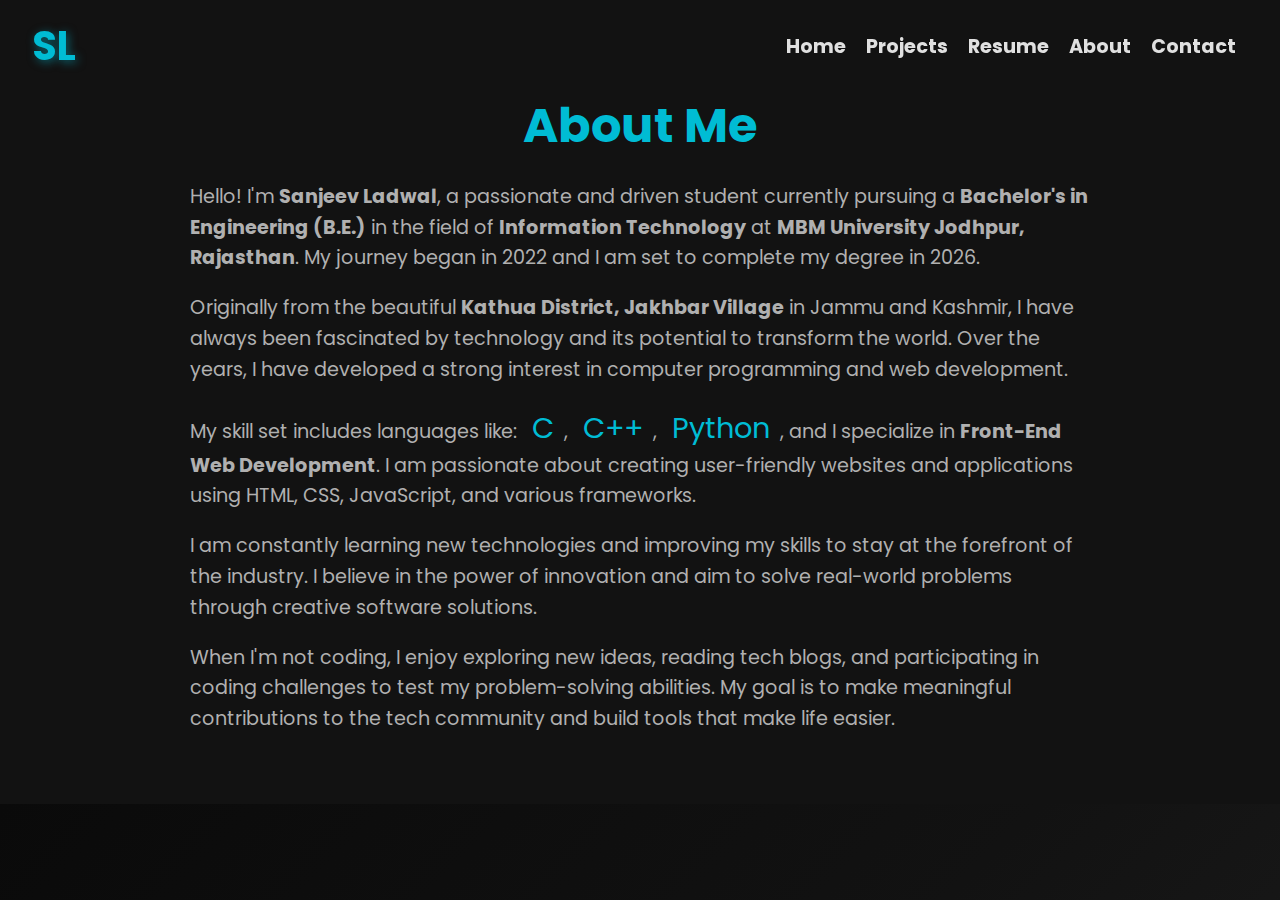
<file: ABOUT/about.html>
<!DOCTYPE html>
<html lang="en">
<head>
    <meta charset="UTF-8">
    <meta name="viewport" content="width=device-width, initial-scale=1.0">
    <title> About - Sanjeev Ladwal</title>
    <link rel="stylesheet" href="about.css">
</head>
<body>

    <!-- Navigation Bar -->
    <nav>
        <div class="logo">
            <h1>SL</h1> 
        </div>
        <div class="nav-links">
            <a href="/">Home</a>
            <a href="../PROJECT/project.html">Projects</a>
            <a href="../RESUME/resume.pdf">Resume</a>
            <a href="../ABOUT/about.html">About</a>
            <a href="../CONTACT/contact.html">Contact</a>
        </div>
    </nav>

    <!-- About Section -->
    <section id="about">
        <h2>About Me</h2>
        <div class="about-content">
            <p>
                Hello! I'm <strong>Sanjeev Ladwal</strong>, a passionate and driven student currently pursuing a <strong>Bachelor's in Engineering (B.E.)</strong> in the field of <strong>Information Technology</strong> at <strong>MBM University Jodhpur, Rajasthan</strong>. My journey began in 2022 and I am set to complete my degree in 2026.
            </p>
            <p>
                Originally from the beautiful <strong>Kathua District, Jakhbar Village</strong> in Jammu and Kashmir, I have always been fascinated by technology and its potential to transform the world. Over the years, I have developed a strong interest in computer programming and web development.
            </p>
            <p>
                My skill set includes languages like:
                <span class="language-symbol">C</span>, 
                <span class="language-symbol">C++</span>, 
                <span class="language-symbol">Python</span>, 
                and I specialize in <strong>Front-End Web Development</strong>. I am passionate about creating user-friendly websites and applications using HTML, CSS, JavaScript, and various frameworks.
            </p>
            <p>
                I am constantly learning new technologies and improving my skills to stay at the forefront of the industry. I believe in the power of innovation and aim to solve real-world problems through creative software solutions.
            </p>
            <p>
                When I'm not coding, I enjoy exploring new ideas, reading tech blogs, and participating in coding challenges to test my problem-solving abilities. My goal is to make meaningful contributions to the tech community and build tools that make life easier.
            </p>
        </div>
    </section>

</body>
</html>
</file>
<file: ABOUT/about.css>
/* General Page Styling */

@import url('https://fonts.googleapis.com/css2?family=Poppins:ital,wght@0,100;0,200;0,300;0,400;0,500;0,600;0,700;0,800;0,900;1,100;1,200;1,300;1,400;1,500;1,600;1,700;1,800;1,900&display=swap');

*{
    box-sizing: border-box;
}
body {
    background: linear-gradient(135deg, #0a0a0a, #121212, #1f1f1f);
    background-size: cover;
    margin: 0;
    font-family: "Poppins", serif;
    color: #e0e0e0;
}

/* Navbar */
nav {
    display: flex;
    align-items: center;
    justify-content: space-between;
    padding: 16px 32px;
    position: fixed;
    width: 100%;
    top: 0;
    left: 0;
    z-index: 1000;
    backdrop-filter: blur(10px);
}
/* SL Logo */
.logo h1 {
    font-size: 40px; 
    font-weight: bold;
    margin: 0;
    color: #00bcd4; 
    text-shadow: 2px 2px 10px rgba(0, 188, 212, 0.5);
}

/* Navbar Links */
.nav-links {
    margin: 12px;
    display: flex;
    gap: 20px;
}

.nav-links a {
    color: #e0e0e0;
    text-decoration: none;
    font-weight: bold;
    font-size: 19.2px; 
    transition: color 0.3s;
}

.nav-links a:hover {
    color: #00bcd4;
}

/* About Section */
#about {
    padding: 50px;
    background-color: #121212;
    text-align: center;
}

#about h2 {
    font-size: 3em;
    color: #00bcd4;
    margin-bottom: 20px;
}

.about-content {
    max-width: 900px;
    margin: 0 auto;
    text-align: left;
    font-size: 1.2em;
    line-height: 1.6;
    color: #b0b0b0;
}

.language-symbol {
    font-size: 1.5em;
    color: #00bcd4;
    margin: 0 10px;
}

/* Add Icons to each Language */
.language-symbol i {
    margin-right: 5px;
}
</file>
